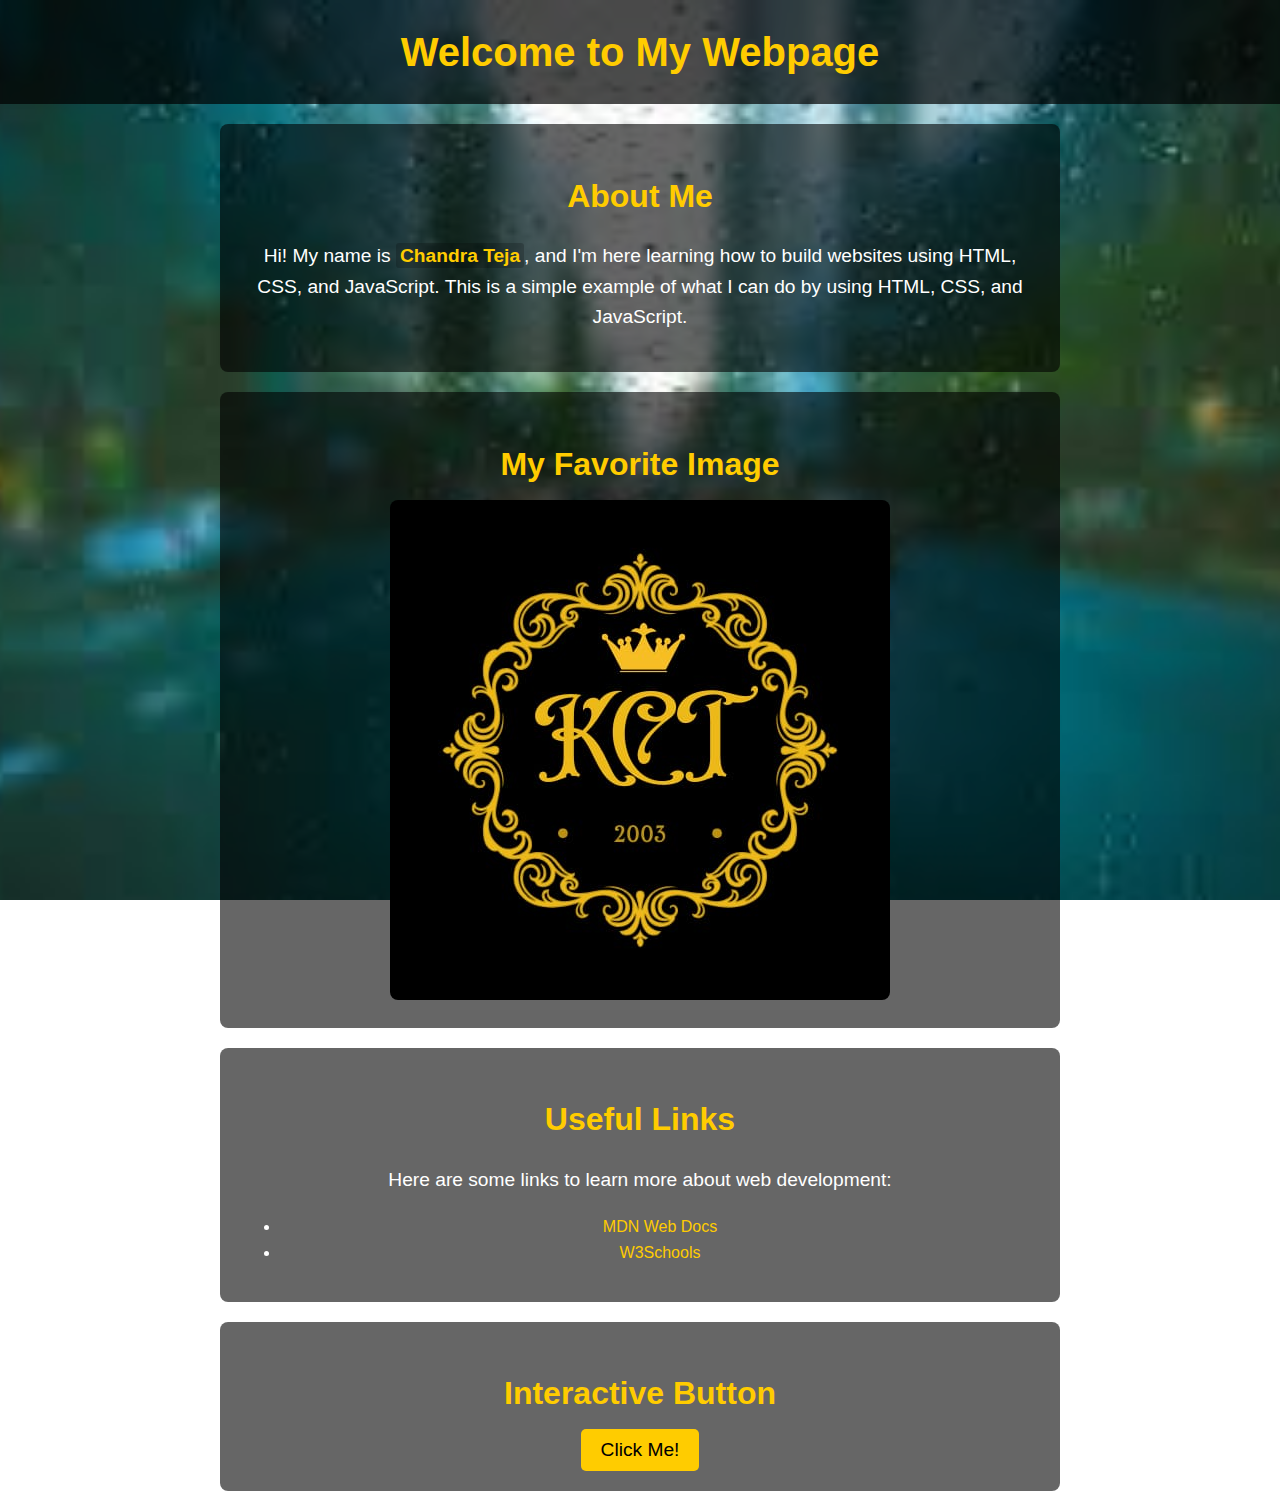
<file: task 1/index.html>
<!DOCTYPE html>
<html lang="en">
<head>
    <meta charset="UTF-8">
    <meta name="viewport" content="width=device-width, initial-scale=1.0">
    <title>Simple Webpage</title>
    <link rel="stylesheet" href="styles.css">
</head>
<body>
    <header>
        <h1>Welcome to My Webpage</h1> 
    </header>
    <main>
        <section class="about-me">
            <h2>About Me</h2>
            <p>Hi! My name is <span class="highlight">Chandra Teja</span>, and I'm here learning how to build websites using HTML, CSS, and JavaScript. This is a simple example of what I can do by using HTML, CSS, and JavaScript.</p>
        </section>
        <section class="favorite-image">
            <h2>My Favorite Image</h2>
            <!-- Ensure the image is placed in the 'images' folder -->
            <img src="MY fav image/kct fav image.jpeg" alt="KCT Favorite Image">
        </section>
        <section class="useful-links">
            <h2>Useful Links</h2>
            <p>Here are some links to learn more about web development:</p>
            <ul>
                <li><a href="https://developer.mozilla.org/en-US/" target="_blank">MDN Web Docs</a></li>
                <li><a href="https://www.w3schools.com/" target="_blank">W3Schools</a></li>
            </ul>
        </section>
        <section class="interactive-button">
            <h2>Interactive Button</h2>
            <button onclick="showAlert()">Click Me!</button>
        </section>
    </main>
    <script src="script.js"></script>
</body>
</html>
</file>
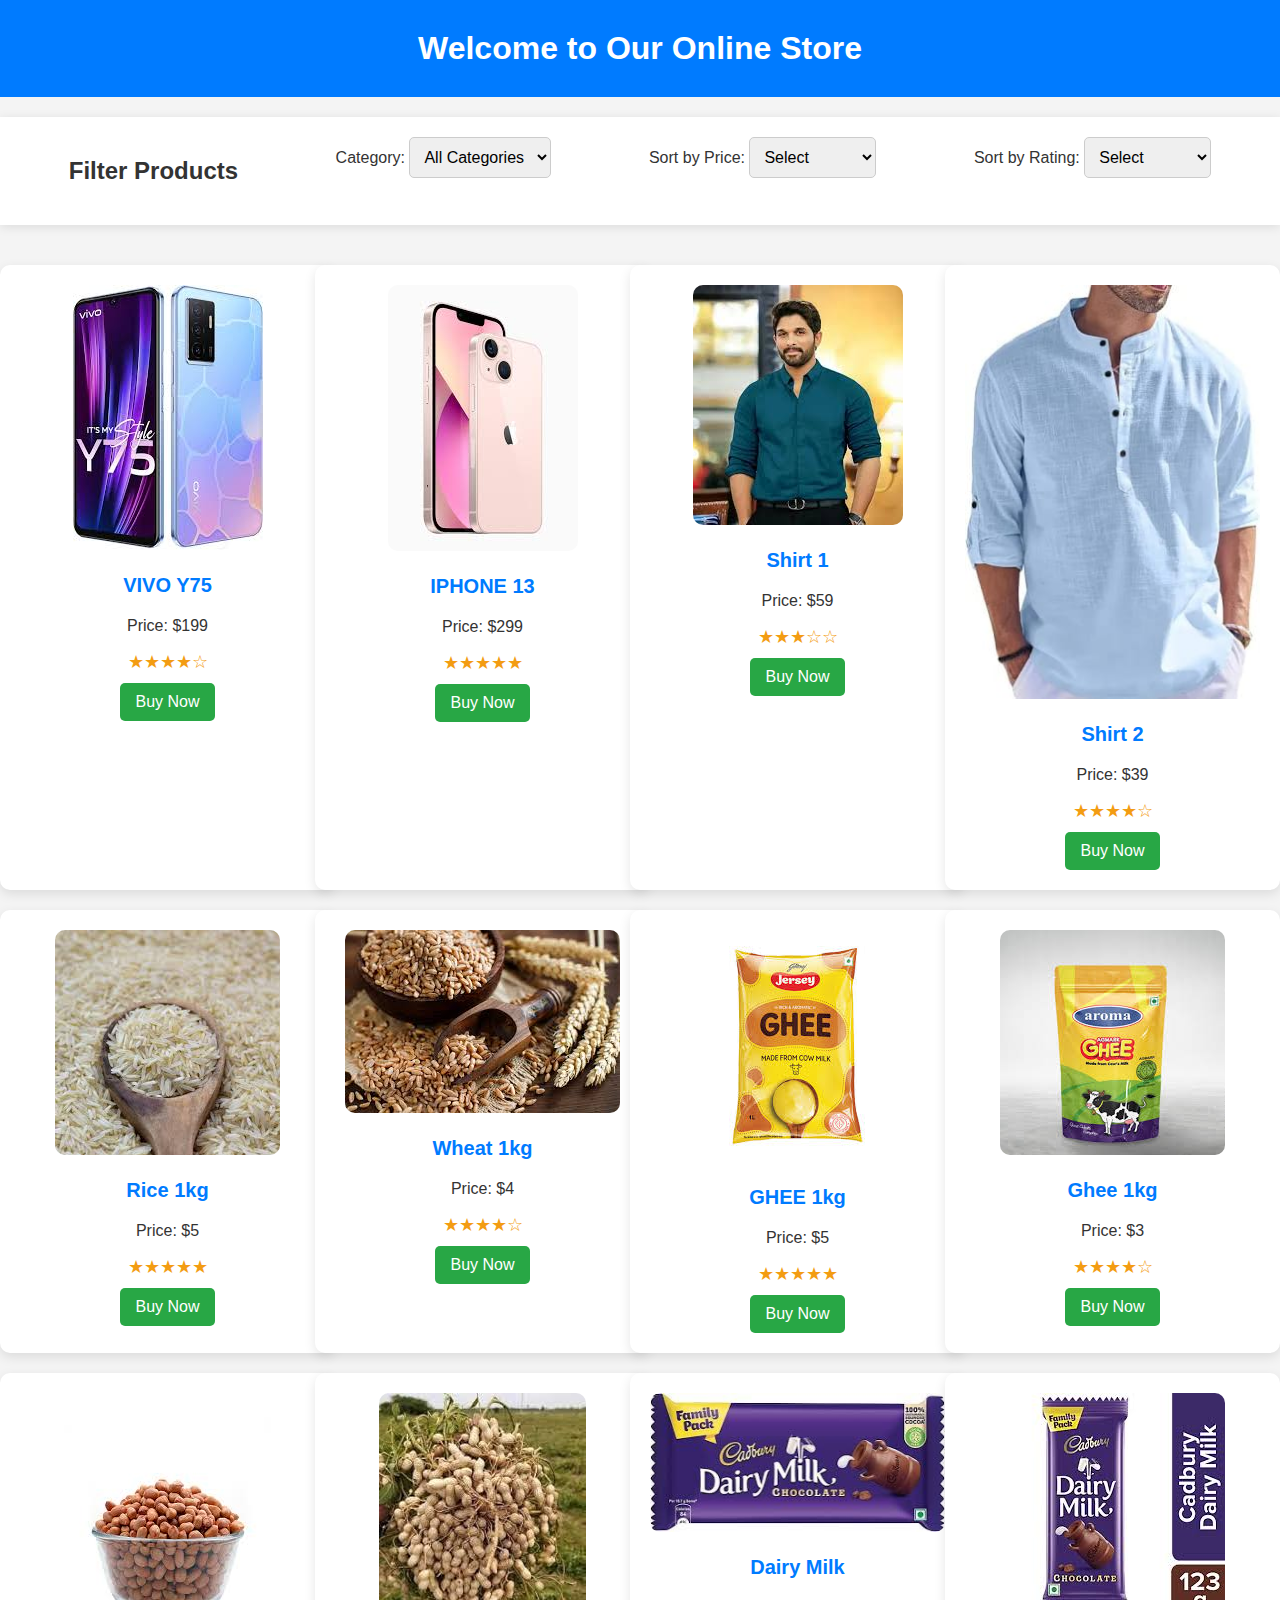
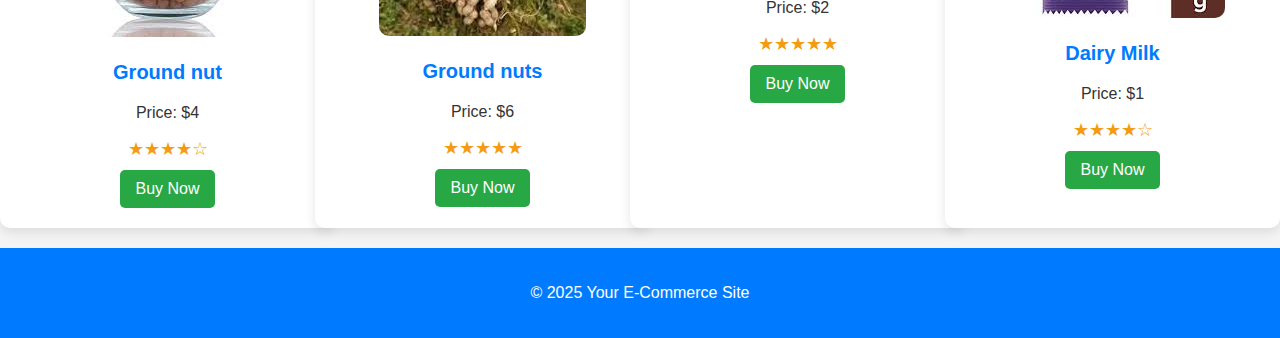
<file: product card/product list.html>
<!DOCTYPE html>
<html lang="en">
<head>
    <meta charset="UTF-8">
    <meta name="viewport" content="width=device-width, initial-scale=1.0">
    <title>Product Listing Page</title>
    <link rel="stylesheet" href="product.css">
</head>
<body>
    <header>
        <h1>Welcome to Our Online Store</h1>
    </header>

    <main>
        <!-- Filters Section -->
        <section id="filters" class="filters">
            <h2>Filter Products</h2>
            <div>
                <label for="category">Category:</label>
                <select id="category">
                    <option value="all">All Categories</option>
                    <option value="mobiles">Mobiles</option>
                    <option value="clothing">Clothing</option>
                    <option value="ingredients">Ingredients</option>
                    <option value="chocolates">chocolates</option>
                </select>
            </div>

            <div>
                <label for="price">Sort by Price:</label>
                <select id="price">
                    <option value="default">Select</option>
                    <option value="low-to-high">Low to High</option>
                    <option value="high-to-low">High to Low</option>
                </select>
            </div>

            <div>
                <label for="rating">Sort by Rating:</label>
                <select id="rating">
                    <option value="default">Select</option>
                    <option value="high-to-low">High to Low</option>
                    <option value="low-to-high">Low to High</option>
                </select>
            </div>
        </section>

        <!-- Products Section -->
        <section id="product-list" class="product-list">
            <!-- Product 1 -->
            <div class="product" data-category="mobiles" data-price="499" data-rating="4">
                <img src="src/phone img.1.jpeg" alt="Mobile 1">
                <h3>VIVO Y75 </h3>
                <p>Price: $199</p>
                <div class="rating">★★★★☆</div>
                <button class="buy-btn">Buy Now</button>
            </div>

            <!-- Product 2 -->
            <div class="product" data-category="mobiles" data-price="699" data-rating="5">
                <img src="src/phone img.2.jpeg" alt="Mobile 2">
                <h3>IPHONE 13</h3>
                <p>Price: $299</p>
                <div class="rating">★★★★★</div>
                <button class="buy-btn">Buy Now</button>
            </div>

            <!-- Product 3 -->
            <div class="product" data-category="clothing" data-price="39" data-rating="3">
                <img src="src/shirt img.1.jpeg" alt="Shirt 1">
                <h3>Shirt 1</h3>
                <p>Price: $59</p>
                <div class="rating">★★★☆☆</div>
                <button class="buy-btn">Buy Now</button>
            </div>

            <!-- Product 4 -->
            <div class="product" data-category="clothing" data-price="59" data-rating="4">
                <img src="src/shirt img.2.jpeg" alt="Shirt 2">
                <h3>Shirt 2</h3>
                <p>Price: $39</p>
                <div class="rating">★★★★☆</div>
                <button class="buy-btn">Buy Now</button>
            </div>

            <!-- Product 5 -->
            <div class="product" data-category="ingredients" data-price="5" data-rating="5">
                <img src="src/rice img.jpeg" alt="Ingredient 1">
                <h3>Rice 1kg</h3>
                <p>Price: $5</p>
                <div class="rating">★★★★★</div>
                <button class="buy-btn">Buy Now</button>
            </div>

            <!-- Product 6 -->
            <div class="product" data-category="ingredients" data-price="4" data-rating="4">
                <img src="src/wheat img.jpeg" alt="Ingredient 2">
                <h3>Wheat 1kg</h3>
                <p>Price: $4</p>
                <div class="rating">★★★★☆</div>
                <button class="buy-btn">Buy Now</button>
            </div>
            <!--PRODUCT 7-->
            <div class="product" data-category="ingredients" data-price="5" data-rating="5">
                <img src="src/ghee 1.jpeg" alt="Ingredient 1">
                <h3> GHEE 1kg</h3>
                <p>Price: $5</p>
                <div class="rating">★★★★★</div>
                <button class="buy-btn">Buy Now</button>
            </div>
            <!--product 8-->
            <div class="product" data-category="ingredients" data-price="4" data-rating="4">
                <img src="src/ghee 2.jpeg" alt="Ingredient 2">
                <h3>Ghee 1kg</h3>
                <p>Price: $3</p>
                <div class="rating">★★★★☆</div>
                <button class="buy-btn">Buy Now</button>
            </div>
            <!--product 9-->
            <div class="product" data-category="ingredients" data-price="4" data-rating="4">
                <img src="src/ground nut 2.jpeg" alt="Ingredient 2">
                <h3>Ground nut</h3>
                <p>Price: $4</p>
                <div class="rating">★★★★☆</div>
                <button class="buy-btn">Buy Now</button>
            </div>
            <!--product10-->
            <div class="product" data-category="ingredients" data-price="5" data-rating="5">
                <img src="src/ground nut1.jpeg" alt="Ingredient 1">
                <h3>Ground nuts</h3>
                <p>Price: $6</p>
                <div class="rating">★★★★★</div>
                <button class="buy-btn">Buy Now</button>
            </div>
            <!--product11-->
            <div class="product" data-category="chocolates" data-price="5" data-rating="5">
                <img src="src/dairy milk 1.jpeg" alt="chocolates 1">
                <h3>Dairy Milk</h3>
                <p>Price: $2</p>
                <div class="rating">★★★★★</div>
                <button class="buy-btn">Buy Now</button>
            </div>
            <!--product12-->
            <div class="product" data-category="ingredients" data-price="4" data-rating="4">
                <img src="src/dairy milk 2.jpeg" alt= "chocolates 2">
                <h3>Dairy Milk</h3>
                <p>Price: $1</p>
                <div class="rating">★★★★☆</div>
                <button class="buy-btn">Buy Now</button>
            </div>
        </section>
    </main>

    <footer>
        <p>&copy; 2025 Your E-Commerce Site</p>
    </footer>

    <script src="product.js"></script>
</body>
</html>
</file>
<file: task 1/styles.css>
/* General Styles */
body {
    margin: 0;
    font-family: Arial, sans-serif;
    color: #fff;
    background: url('web background image/web background image.jpeg') no-repeat center center fixed;
    background-size: cover;
    line-height: 1.6;
}

/* Header */
header {
    text-align: center;
    background: rgba(0, 0, 0, 0.7);
    padding: 20px;
}

header h1 {
    font-size: 2.5em;
    margin: 0;
    color: #ffcc00;
}

/* Sections */
main section {
    background: rgba(0, 0, 0, 0.6);
    margin: 20px auto;
    padding: 20px;
    border-radius: 8px;
    max-width: 800px;
    text-align: center;
}

main h2 {
    font-size: 2em;
    margin-bottom: 10px;
    color: #ffcc00;
}

main p {
    font-size: 1.2em;
}

/* Links */
a {
    color: #ffcc00;
    text-decoration: none;
}

a:hover {
    text-decoration: underline;
}

/* Button */
button {
    background-color: #ffcc00;
    color: #000;
    border: none;
    padding: 10px 20px;
    font-size: 1.2em;
    cursor: pointer;
    border-radius: 5px;
    transition: background-color 0.3s ease;
}

button:hover {
    background-color: #e6b800;
}

/* Images */
img {
    max-width: 100%;
    height: auto;
    border-radius: 8px;
}

/* Adjust for smaller screens */
@media (max-width: 768px) {
    main section {
        margin: 10px;
        padding: 15px;
    }

    header h1 {
        font-size: 2em;
    }

    main h2 {
        font-size: 1.5em;
    }
}

/* Highlight Style */
.highlight {
    color: #ffcc00;
    font-weight: bold;
    background-color: rgba(0, 0, 0, 0.2);
    padding: 2px 4px;
    border-radius: 3px;
}
</file>
<file: product card/product.css>
/* ---- Global Styles ---- */
body {
    font-family: 'Arial', sans-serif;
    margin: 0;
    padding: 0;
    background-color: #f4f4f4;
    color: #333;
}

header {
    background-color: #007bff;
    color: white;
    text-align: center;
    padding: 30px 0;
}

h1 {
    margin: 0;
}

#filters {
    display: flex;
    justify-content: space-around;
    margin: 20px 0;
    background-color: #ffffff;
    padding: 20px;
    box-shadow: 0px 2px 10px rgba(0, 0, 0, 0.1);
}

#filters select {
    padding: 10px;
    font-size: 16px;
    border: 1px solid #ccc;
    border-radius: 5px;
    cursor: pointer;
    transition: background-color 0.3s;
}

#filters select:hover {
    background-color: #007bff;
    color: white;
}

/* ---- Product List ---- */
.product-list {
    display: grid;
    grid-template-columns: repeat(auto-fill, minmax(250px, 1fr));
    gap: 20px;
    padding: 20px;
    justify-items: center;
}

.product {
    background-color: white;
    padding: 20px;
    border-radius: 10px;
    box-shadow: 0px 4px 12px rgba(0, 0, 0, 0.1);
    text-align: center;
    transition: transform 0.3s ease, box-shadow 0.3s ease;
    width: 100%;
    max-width: 300px;
}

.product:hover {
    transform: scale(1.05);
    box-shadow: 0px 8px 20px rgba(0, 0, 0, 0.15);
}

.product img {
    max-width: 100%;
    height: auto;
    border-radius: 10px;
    transition: transform 0.3s ease;
}

.product img:hover {
    transform: scale(1.05);
}

.product h3 {
    color: #007bff;
    font-size: 20px;
}

.product .rating {
    font-size: 18px;
    color: #f39c12;
    margin: 10px 0;
}

.product .buy-btn {
    background-color: #28a745;
    color: white;
    padding: 10px 15px;
    border: none;
    border-radius: 5px;
    cursor: pointer;
    font-size: 16px;
    transition: 0.3s ease;
}

.product .buy-btn:hover {
    background-color: #218838;
}

footer {
    background-color: #007bff;
    color: white;
    text-align: center;
    padding: 20px 0;
    position: relative;
    bottom: 0;
    width: 100%;
}

/* ---- Responsive Design ---- */
@media (max-width: 768px) {
    #filters {
        flex-direction: column;
        align-items: center;
    }
}
</file>
